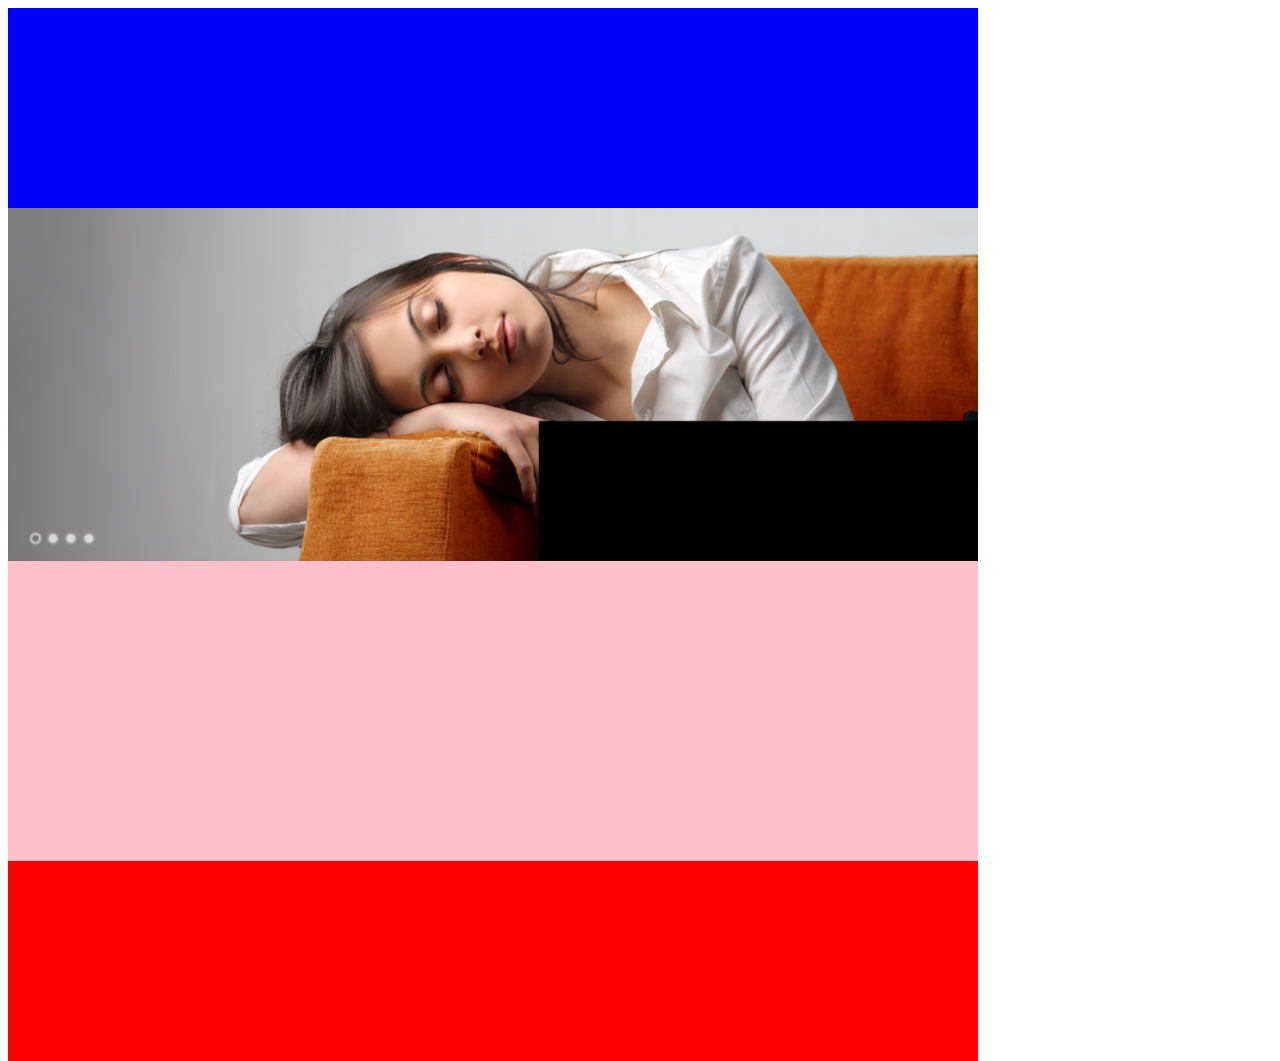
<file: CSS/beltexam1/index.html>
<!DOCTYPE html>
<html>
  <head>
    <meta charset="utf-8">
    <title>Modernize</title>
    <link rel="stylesheet" href="style.css">
  </head>
  <body>
    <div class="container">
      <div class="header">
        <div class="head2">
        </div>
        <img src="images/logo.png" alt="logo">
        <p>Call Us: (66)8 234 678</p>

      </div>
      <img src="images/main_pic.png" alt="mainpic">
      <div class="content">
      </div>
      <div class="footer">
      </div>
    </div>
  </body>
</html>
</file>
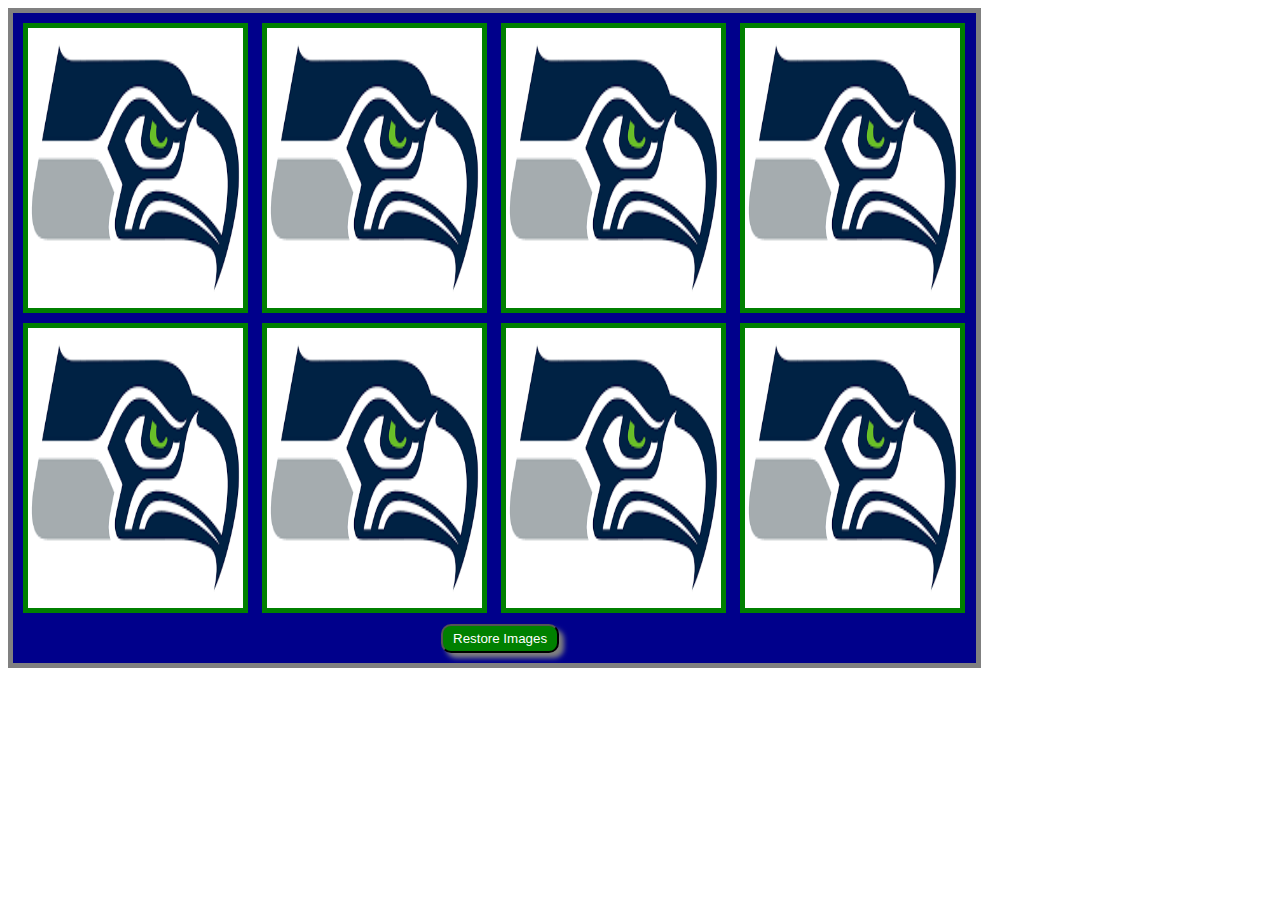
<file: Javascript/DissappearingNinja/index.html>
<!DOCTYPE html>
<html lang="en">
  <head>
    <meta charset="utf-8">
    <title>Disappearing Logos</title>
    <link rel="stylesheet" href="style.css">
    <script type="text/javascript" src="https://ajax.googleapis.com/ajax/libs/jquery/3.2.1/jquery.min.js">

    </script>
    <script type="text/javascript" src="script.js">

    </script>

  </head>
  <body>
    <div class="container">
      <div class="top">
        <img src="seahawks.png" alt="seahawks">
        <img src="seahawks.png" alt="seahawks">
        <img src="seahawks.png" alt="seahawks">
        <img src="seahawks.png" alt="seahawks">
      </div>
      <div class="bottom">
        <img src="seahawks.png" alt="seahawks">
        <img src="seahawks.png" alt="seahawks">
        <img src="seahawks.png" alt="seahawks">
        <img src="seahawks.png" alt="seahawks">

      </div>
      <div class="footer">
        <button>Restore Images</button>
      </div>
    </div>

  </body>
</html>
</file>
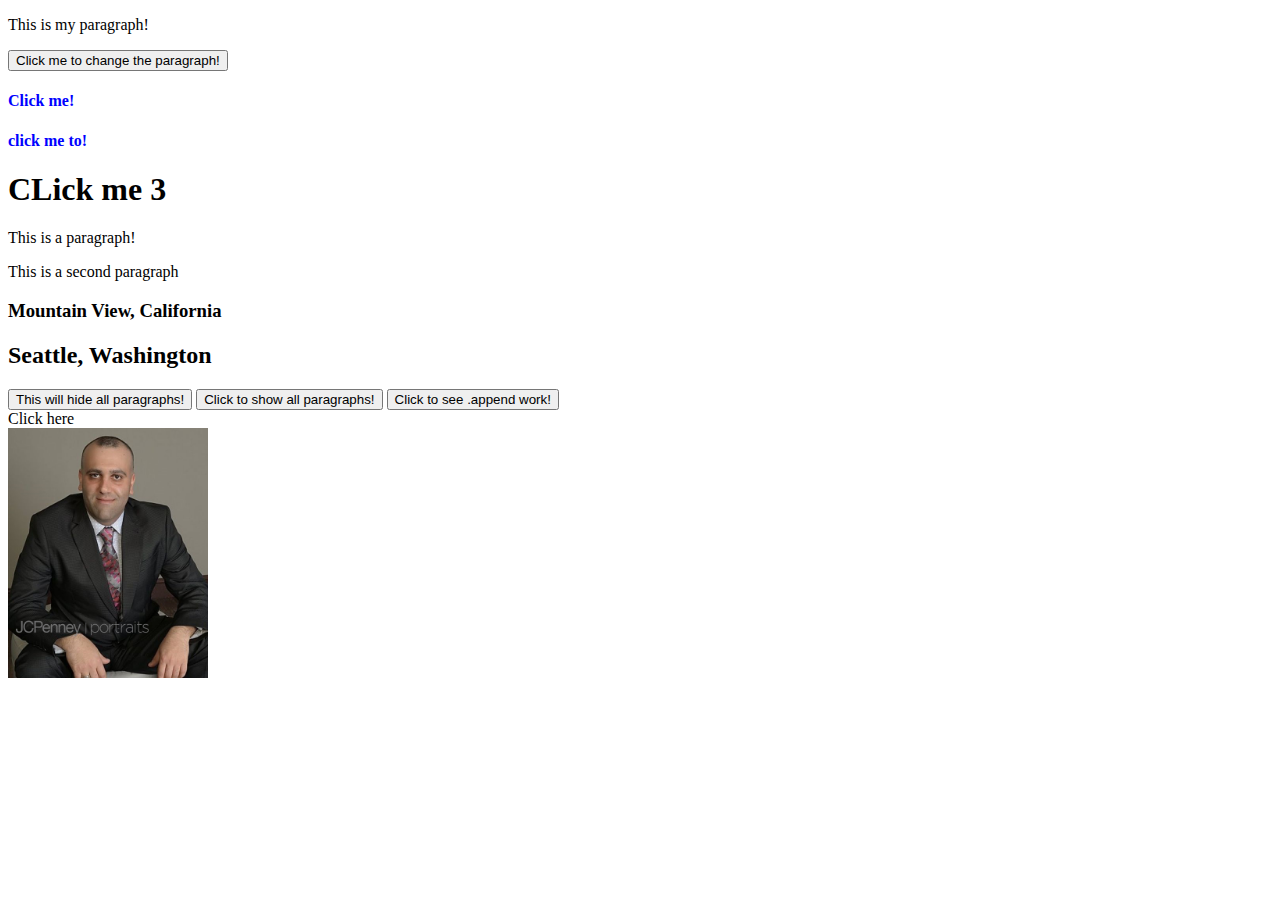
<file: Javascript/Jquery/index.html>
<!DOCTYPE html>
<html>
  <head>
    <meta charset="utf-8">
    <link rel="stylesheet" href="style.css">
    <title></title>
    <script type="text/javascript" src="https://ajax.googleapis.com/ajax/libs/jquery/3.2.1/jquery.min.js">

    </script>
    <script type="text/javascript" src="script.js">

    </script>

  </head>
  <body>

        <p id='myParagraph'>This is my paragraph!</p>
        <button>Click me to change the paragraph!</button>
        <h4>Click me!</h4>
        <h4>click me to!</h4>
        <h1>CLick me 3</h1>
        <p>This is a paragraph!</p>
        <p>This is a second paragraph</p>


        <h3>Mountain View, California</h3>
        <h2>Seattle, Washington</h2>
        <button id='hide'>This will hide all paragraphs!</button>
        <button id='show'>Click to show all paragraphs!</button>
        <button class='append'>Click to see .append work!</button>
        <div class='result'>
        </div>

    <div id="clickme">
      Click here
    </div>
    <img id="self" src="IMG_0154.png" alt="Me">



  </body>
</html>
</file>
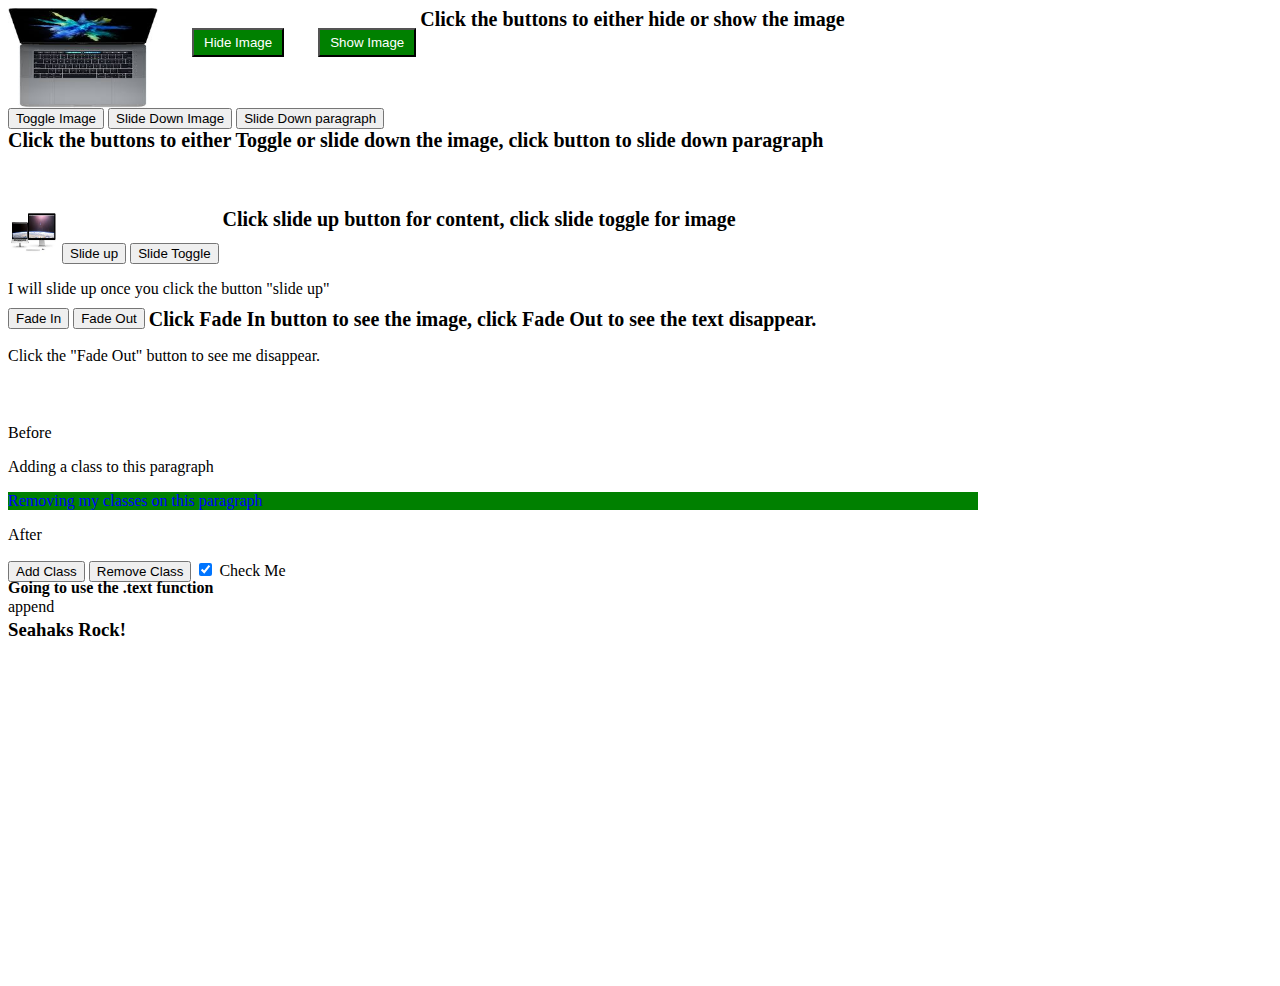
<file: Javascript/jQueryFunctions/index.html>
<!DOCTYPE html>
<html lang="en">
  <head>
    <meta charset="utf-8">
    <title></title>
    <link rel="stylesheet" href="style.css">
    <script type="text/javascript" src="https://ajax.googleapis.com/ajax/libs/jquery/3.2.1/jquery.min.js">

    </script>
    <script type="text/javascript" src="script.js">

    </script>
  </head>
  <body>
    <div class="container">
      <div class="header">
        <img id="mac" src="mac1.png" alt="mac">
        <button id ="hide">Hide Image</button>
        <button id ="show">Show Image</button>
        <h1>Click the buttons to either hide or show the image</h1>
      </div>

      <div class="top">
        <img id="mac2" src="mac2.png" alt="mac2">
        <button id ="toggle">Toggle Image</button>
        <button id ="slideDown">Slide Down Image</button>
        <button id ="slideDown2">Slide Down paragraph</button>
        <h1>Click the buttons to either Toggle or slide down the image, click button to slide down paragraph</h1>
        <p>Hello There! I just displayed!</p>

      </div>
      <div class="top2">
        <img id="mac3" src="mac3.png" alt="mac3">
        <button id="slideUp">Slide up</button>
        <button id="slideToggle">Slide Toggle</button>
        <h1>Click slide up button for content, click slide toggle for image</h1>
        <p>I will slide up once you click the button "slide up"</p>

      </div>

      <div class="top3">
        <img id="mac4" src="mac4.png" alt="mac4">
        <button id="fadeIn">Fade In</button>
        <button id="fadeOut">Fade Out</button>
        <h1>Click Fade In button to see the image, click Fade Out to see the text disappear.</h1>
        <p>Click the "Fade Out" button to see me disappear.</p>
    </div>
      <div class="top4">
        <p id="first"> Adding a class to this paragraph</p>
        <p class="para2">Removing my classes on this paragraph</p>
        <button id="addClass">Add Class</button>
        <button id="removeClass">Remove Class</button>
        <input id= "check1"type="checkbox" checked="checked">
        <label for="check1">Check Me</label>
      </div>
      <div class="top5">
        <h4>Going to use the .text function</h4>
        <h3>Seahaks Rock!</h3>

      </div>

  </body>
</html>
</file>
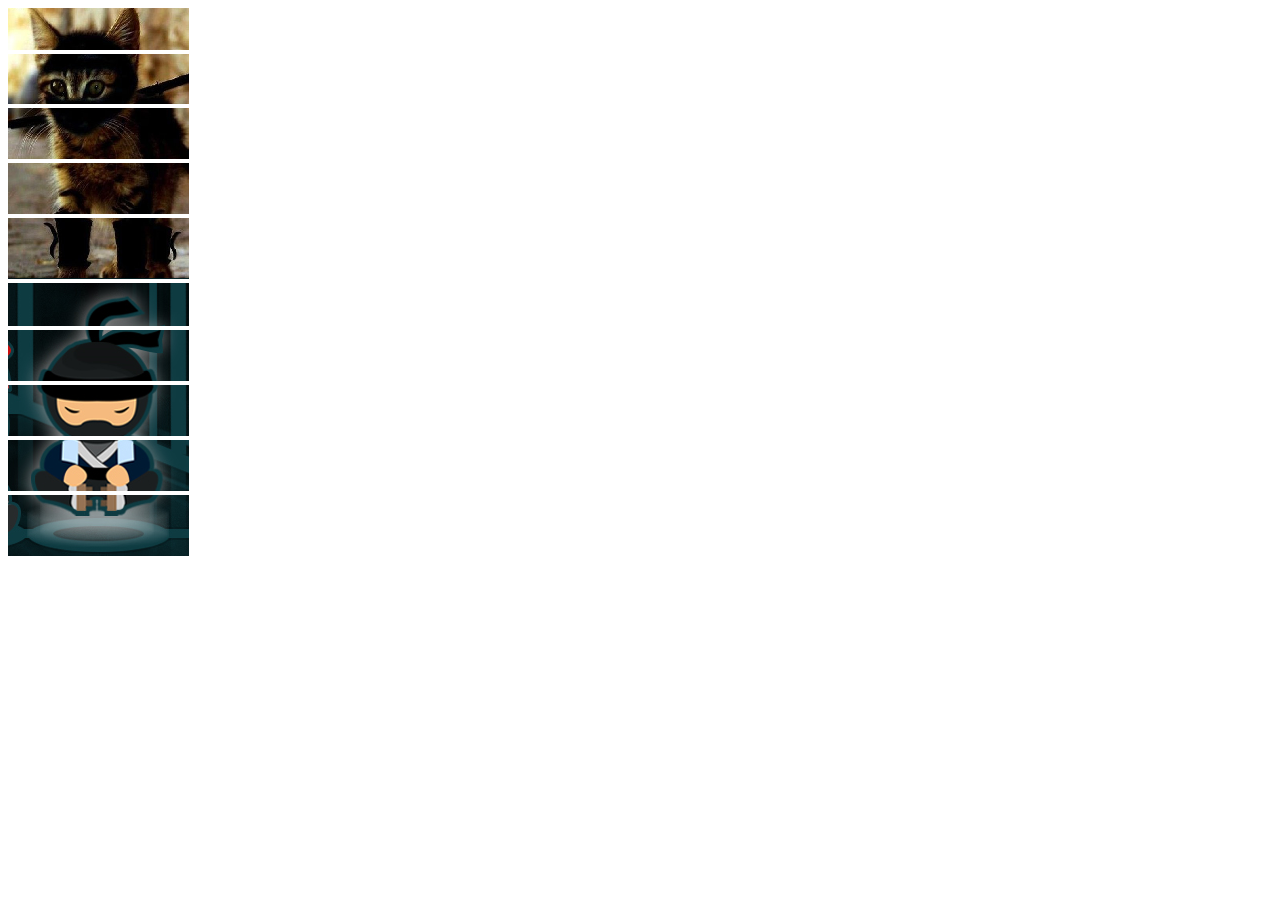
<file: Javascript/ninjatocat/index.html>
<!DOCTYPE html>
<html>
  <head>
    <meta charset="utf-8">
    <title>Ninja to cat</title>
    <link rel="stylesheet" href="style.css">
    <script type="text/javascript" src="https://ajax.googleapis.com/ajax/libs/jquery/3.2.1/jquery.min.js">

    </script>
    <script type="text/javascript" src="script.js">

    </script>
  </head>
  <body>
    <div class="container">
    <img id="zero"src="img/cat0.png" data-alt-src="img/ninja0.png">
    <img id="one"src="img/cat1.png" data-alt-src="img/ninja1.png">
    <img id="two"src="img/cat2.png" data-alt-src="img/ninja2.png">
    <img id="three"src="img/cat3.png" data-alt-src="img/ninja3.png">
    <img id="four"src="img/cat4.png" data-alt-src="img/ninja4.png">
    <img id="five"src="img/ninja0.png" data-alt-src="img/cat0.png">
    <img id="six"src="img/ninja1.png" data-alt-src="img/cat1.png">
    <img id="seven"src="img/ninja2.png" data-alt-src="img/cat2.png">
    <img id="eight"src="img/ninja3.png" data-alt-src="img/cat3.png">
    <img id="nine"src="img/ninja4.png" data-alt-src="img/cat4.png">
  </div>
  </body>
</html>
</file>
<file: CSS/beltexam1/style.css>
.container {
  width: 970px;
  height: 600px;
  background-color: gray;
}

.header {
  width: 970px;
  height: 200px;
  background-color: blue;
}

.header img {
  margin: 10px;
}

.header p {
  margin-left: 550px;
  display: inline-block;
  vertical-align: top;
}
.head2 {
  height: 200px;
}
.container > img{
  width:970px;
  display: block;
}

.content {
  width: 970px;
  height: 300px;
  background-color: pink;
}

.footer {
  width: 970px;
  height: 200px;
  background-color: red;
}
</file>
<file: Javascript/DissappearingNinja/style.css>
.container {
  width: 963px;
  height: 650px;
  border: 5px solid gray;
  background-color: darkblue;
}

.top {
  width: 960px;
  height: 300px;

}

.bottom {
  width: 960px;
  height: 300px;

}

img {
  width: 215px;
  height: 280px;
  display: inline-block;
  margin: 10px 0px 10px 10px;
  border: 5px solid green;
}

button {
  color: white;
  background-color: green;
  padding: 5px 10px;
  border-radius: 10px;
  text-align: center;
  margin-left: 428px;
  margin-top: 11px;
  box-shadow: 5px 5px 5px gray;
}
</file>
<file: Javascript/Jquery/style.css>
.container {
  width: 920px;
  margin: 0 auto;
}


h4 {
  color: blue;
}


#clickme {
  width: 200px;

}

#self {
  width: 200px;
}

.boxes {
  background: #ece023;
    width: 30px;
    height: 40px;
    margin: 2px;
    display: inline-block;
}
</file>
<file: Javascript/jQueryFunctions/style.css>
.container {
  height: 970px;
  width: 970px;

}

.header {
  width: 970px;
  height: 100px;

}

 .header img {
  width: 150px;
  height:100px;
}

#hide {
  margin-left: 30px;
  display: inline-block;
  vertical-align: top;
  margin-top: 20px;
  padding: 5px 10px;
  color: white;
  background-color: green;

}

#show {
  margin-left: 30px;
  display: inline-block;
  vertical-align: top;
  margin-top: 20px;
  padding: 5px 10px;
  color: white;
  background-color: green;

}

 h1 {
  display: inline-block;
  margin-left: 100px;
  margin: 0px;
  vertical-align: top;
  text-align: center;
  font-size: 20px;
}
.top {
  width: 970px;
  height: 100px;

}
.top p {
  display: inline-block;
  margin: 0 auto;
  display: none;
}

.top img {
  display: none;
  width: 50px;
  height:50px;
}

.top2 {
  width: 970px;
  height: 100px;

}

.top2 img {
  width: 50px;
  height:50px;
}

.top3 {
  width: 970px;
  height: 100px;

}

.top3 img {
  width: 50px;
  height: 50px;
  display: none;
}

.top4 {
  width: 970px;
  height: 100px;
  
}

 .para {
  color: blue;
  background-color: yellow;
}

.style {
  font-style: italic;
}

.para2{
  color: blue;
  background-color: green;
}
</file>
<file: Javascript/ninjatocat/style.css>
.container {
  width: 200px;
  height: 900px;
}
</file>
